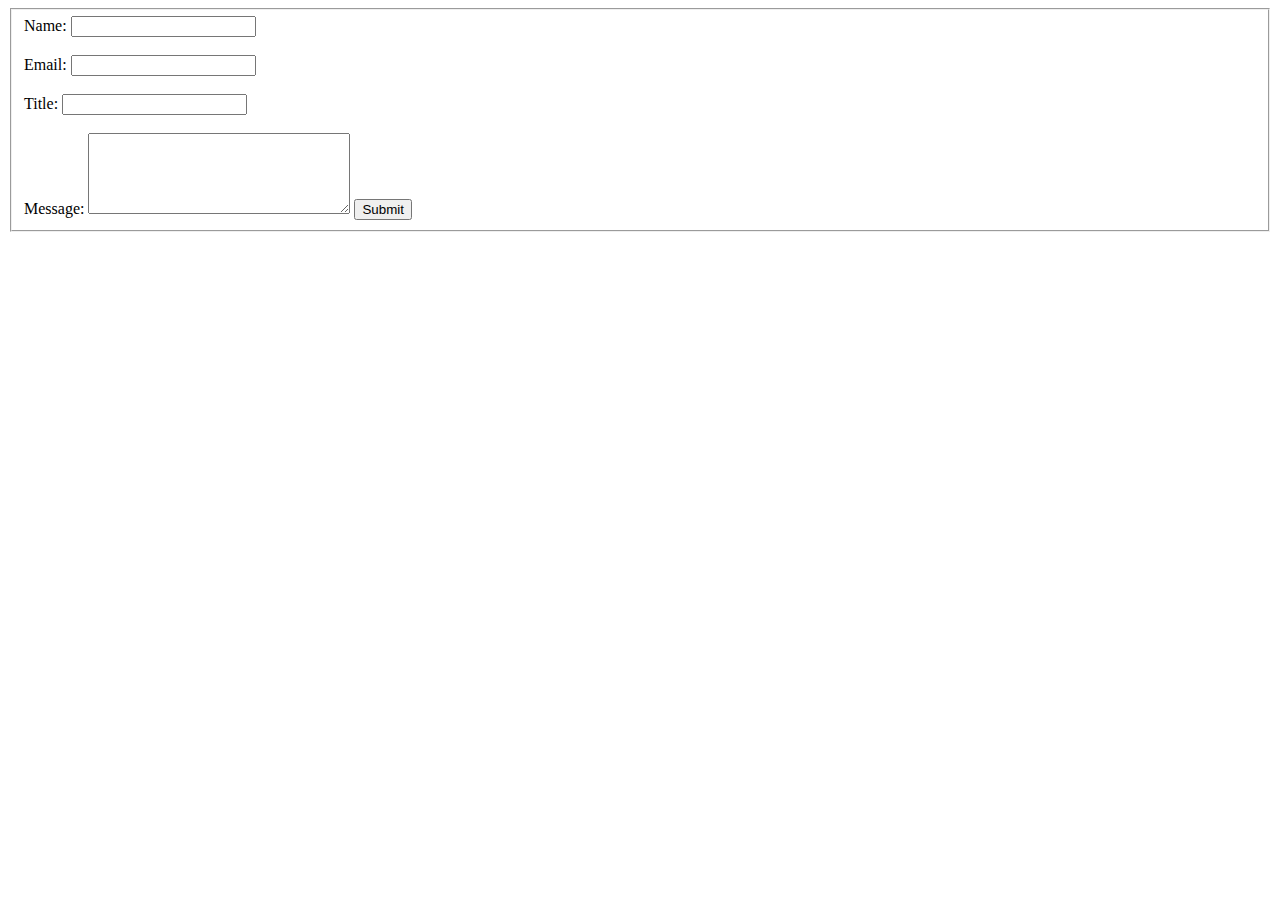
<file: taskTwo/contact.html>
<!DOCTYPE html>
<html>
  <head>
    <title>Contact</title>
    <style>
        .errors {
            display: none;
        }
    </style>
</head>
<body>
<div class="errors"></div>
<form  id="formFields" name="formFields">
      <fieldset>
        <label >Name:</label>
          <input type="text" name="name"><br><br>
        <label >Email:</label>
          <input type="email" name="email"><br><br>
        <label >Title:</label>
          <input type="text" name="title"><br><br>
        <label>Message:</label>
        <textarea rows="5" cols="30" name="message"></textarea>
        <button type="submit" id="submit">Submit</button>
    </fieldset>
    </form>
 <script type="text/javascript" src="script.js" ></script>
  </body>
</html>
</file>
